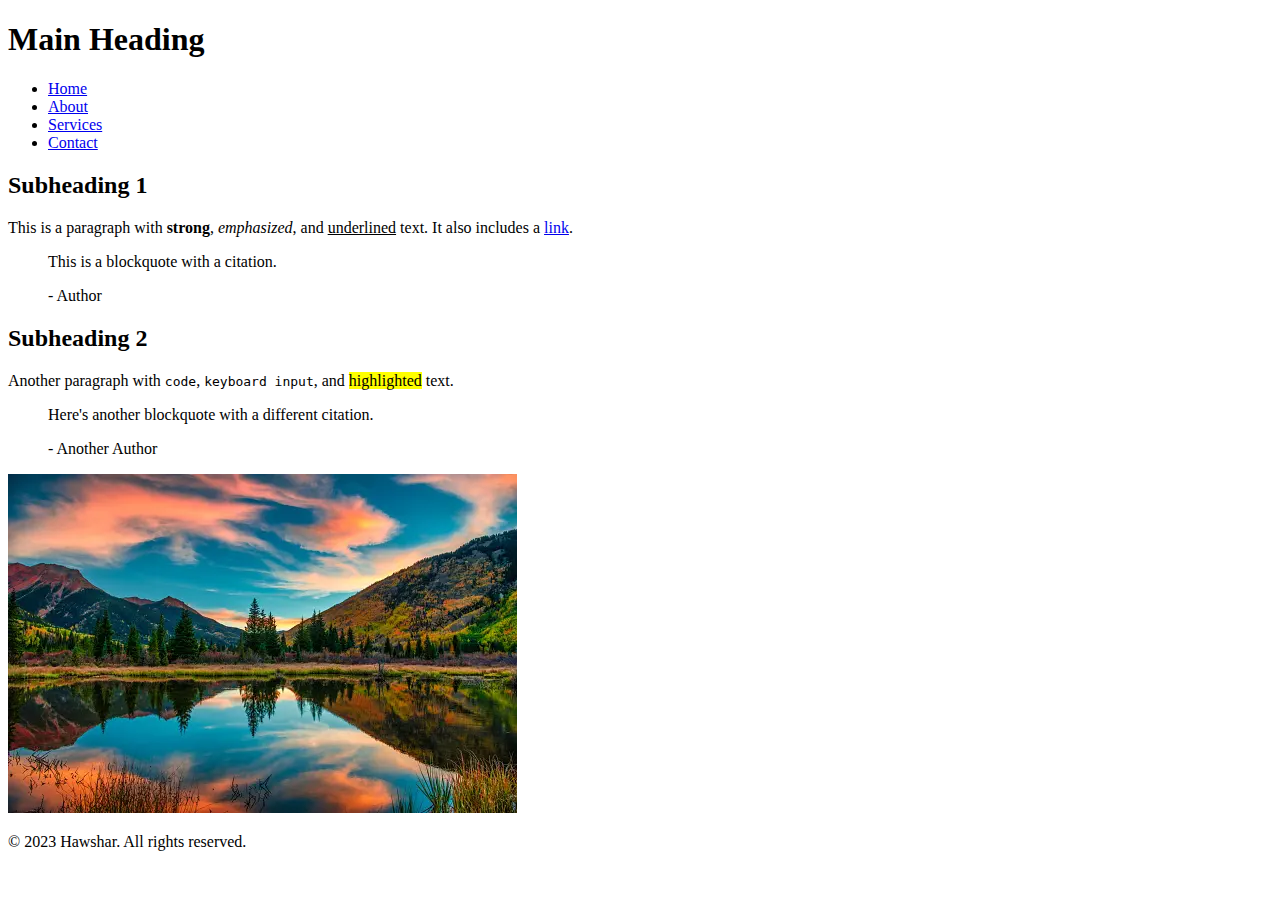
<file: rafik-hawshar_html1/index.html>
<!DOCTYPE html>
<html lang="en">
<head>
    <meta charset="UTF-8">
    <meta name="viewport" content="width=device-width, initial-scale=1.0">
    <title>HTML 1</title>
</head>
<body>
    <header>
        <h1>Main Heading</h1>
    </header>
    
    <nav>
        <ul>
            <li><a href="#">Home</a></li>
            <li><a href="#">About</a></li>
            <li><a href="#">Services</a></li>
            <li><a href="#">Contact</a></li>
        </ul>
    </nav>
    
    <main>
        <section>
            <h2>Subheading 1</h2>
            <p>This is a paragraph with <strong>strong</strong>, <em>emphasized</em>, and <u>underlined</u> text. It also includes a <a href="#">link</a>.</p>
            <blockquote>
                <p>This is a blockquote with a citation.</p>
                <footer>- Author</footer>
            </blockquote>
        </section>
        
        <section>
            <h2>Subheading 2</h2>
            <p>Another paragraph with <code>code</code>, <kbd>keyboard input</kbd>, and <mark>highlighted</mark> text.</p>
            <blockquote>
                <p>Here's another blockquote with a different citation.</p>
                <footer>- Another Author</footer>
            </blockquote>
        </section>
        <img src="landscape.png" alt="A beautifull landscape">
    </main>
    
    <footer>
        <p>&copy; 2023 Hawshar. All rights reserved.</p>
    </footer>
</body>
</html>
</file>
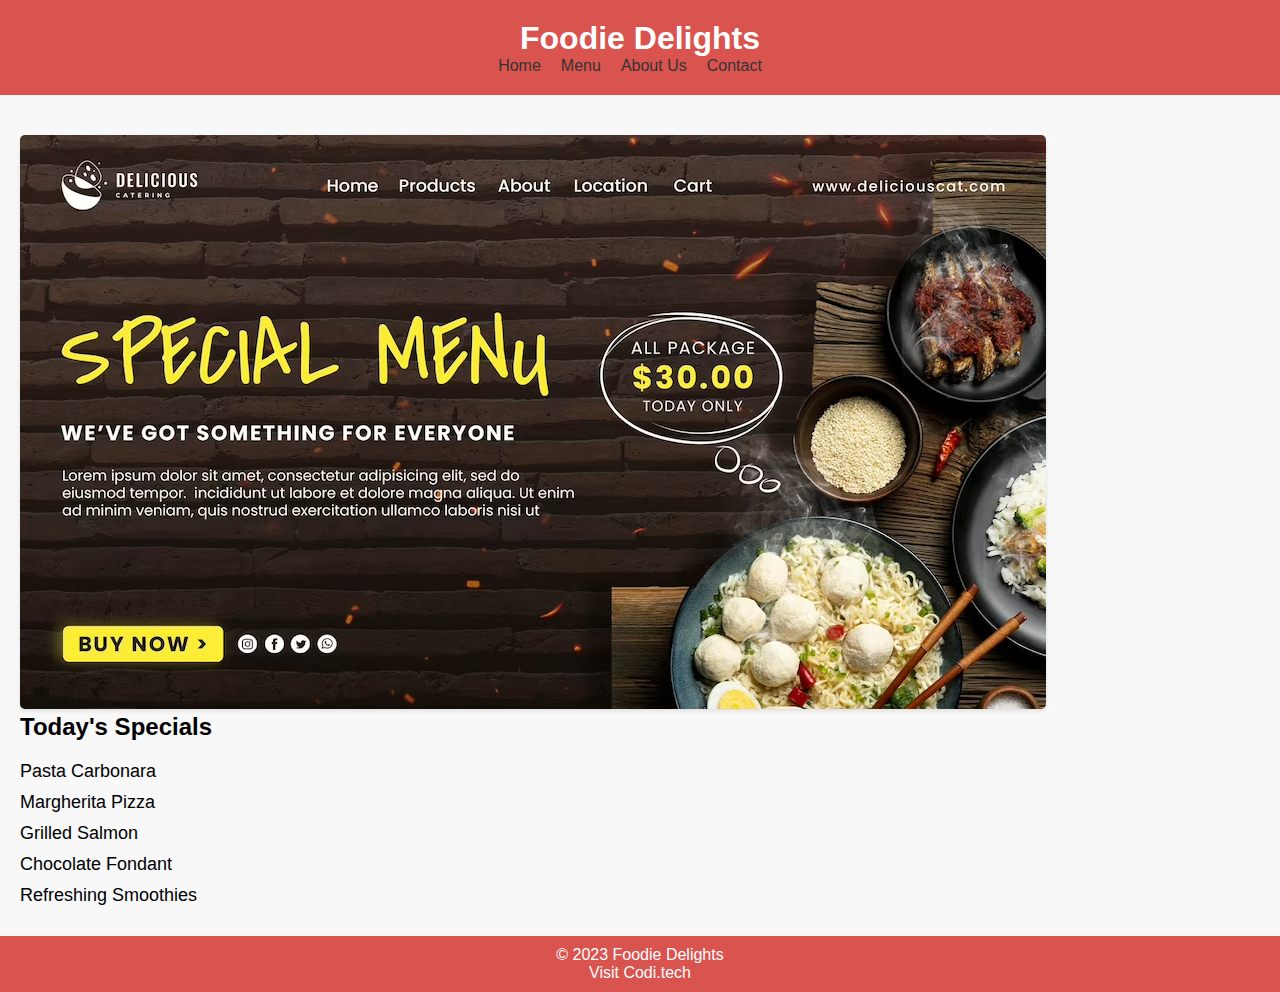
<file: rafik-hawshar_html2/index.html>
<!DOCTYPE html>
<html lang="en">
<head>
    <meta charset="UTF-8">
    <meta name="viewport" content="width=device-width, initial-scale=1.0">
    <link rel="stylesheet" href="style.css">
    <title>Foodie Delights</title>
</head>
<body>
    <header>
        <h1>Foodie Delights</h1>
        <nav>
            <ul class="menu">
                <li><a href="#">Home</a></li>
                <li><a href="#">Menu</a></li>
                <li><a href="#">About Us</a></li>
                <li><a href="#">Contact</a></li>
            </ul>
        </nav>
    </header>
    
    <main>
        <img src="menuu.png" alt="Delicious Food">
        <h2>Today's Specials</h2>
        <ul class="specials-list">
            <li>Pasta Carbonara</li>
            <li>Margherita Pizza</li>
            <li>Grilled Salmon</li>
            <li>Chocolate Fondant</li>
            <li>Refreshing Smoothies</li>
        </ul>
    </main>
    
    <footer>
        <p>&copy; 2023 Foodie Delights</p>
        <ul class="footer-list">
            <li><a href="https://codi.tech">Visit Codi.tech</a></li>
        </ul>
    </footer>
</body>
</html>
</file>
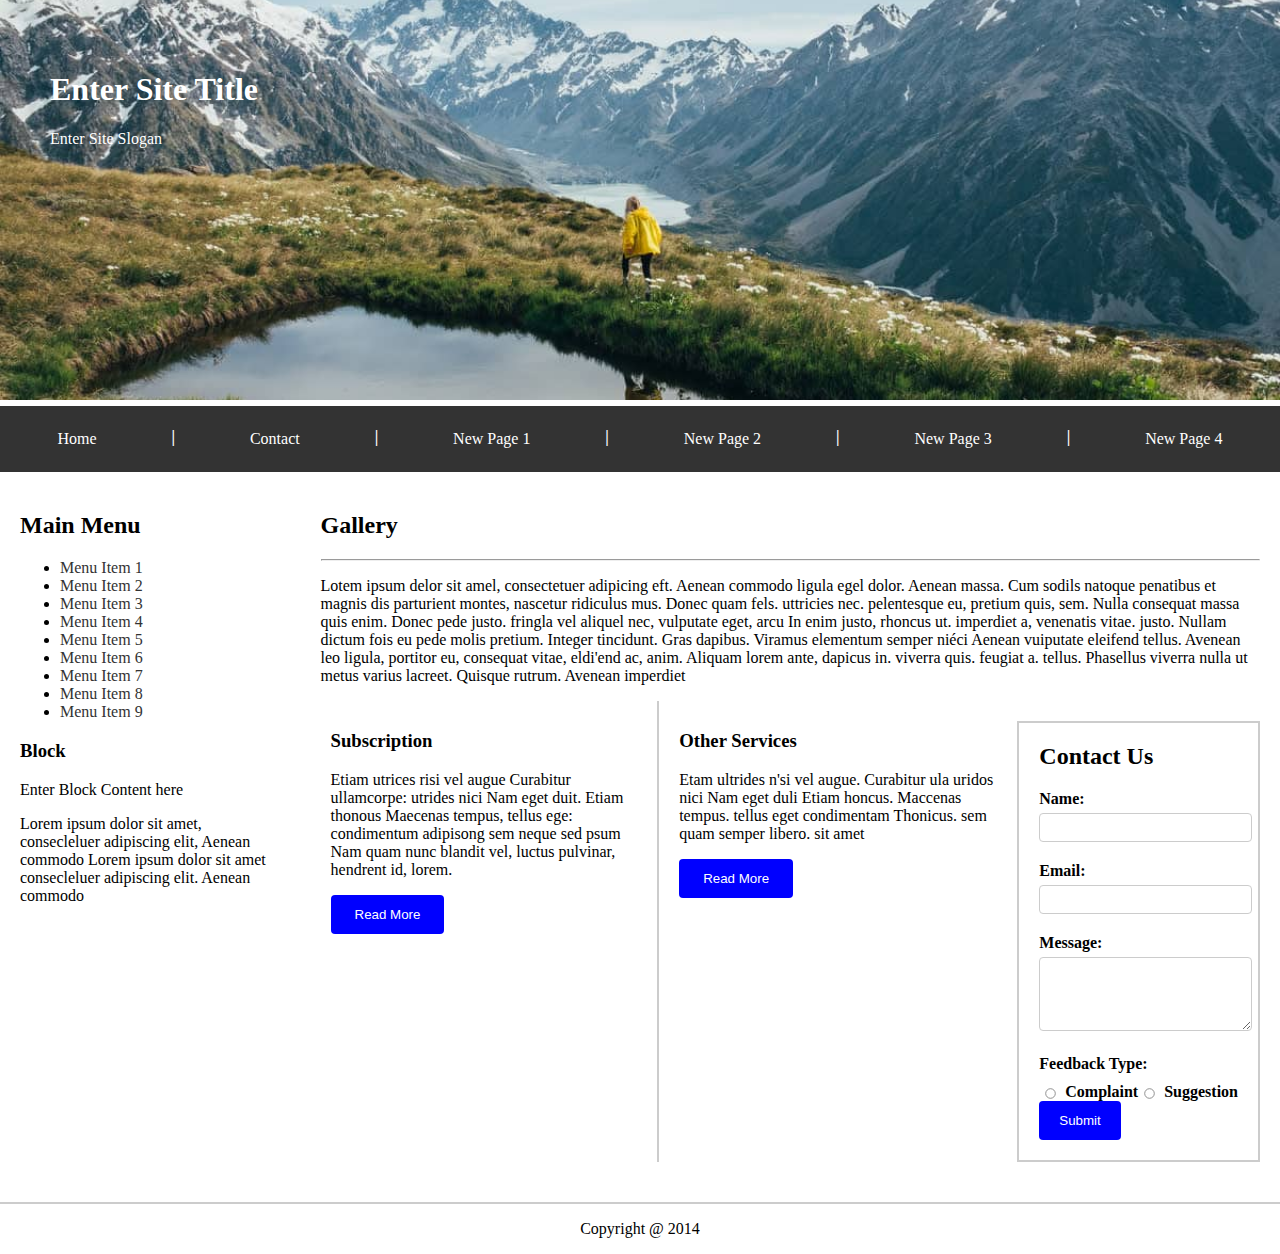
<file: rafik-hawshar_html3/index.html>
<!DOCTYPE html>
<html lang="en">
<head>
  <meta charset="UTF-8">
  <link rel="stylesheet" href="style.css">
  <title>Enter Site Title</title>
</head>
<body>

  <header>
    <h1>Enter Site Title</h1>
    <p>Enter Site Slogan</p>
  </header>

  <nav class="nav-container">
    <a class="nav-button" href="#home">Home </a> 
    <p class="p">|</p>
    <a class="nav-button" href="#contact">Contact</a>
    <p class="p">|</p>
    <a class="nav-button" href="#newPage1">New Page 1</a>
    <p class="p">|</p>
    <a class="nav-button" href="#newPage2">New Page 2</a>
    <p class="p">|</p>
    <a class="nav-button" href="#newPage3">New Page 3</a>
    <p class="p">|</p>
    <a class="nav-button" href="#newPage4">New Page 4</a>
  </nav>

  <div class="main-body">
    <div class="left-column">
      <h2>Main Menu</h2>
      <ul>
        <li><a href="#menuItem1">Menu Item 1</a></li>
        <li><a href="#menuItem2">Menu Item 2</a></li>
        <li><a href="#menuItem3">Menu Item 3</a></li>
        <li><a href="#menuItem4">Menu Item 4</a></li>
        <li><a href="#menuItem5">Menu Item 5</a></li>
        <li><a href="#menuItem6">Menu Item 6</a></li>
        <li><a href="#menuItem7">Menu Item 7</a></li>
        <li><a href="#menuItem8">Menu Item 8</a></li>
        <li><a href="#menuItem9">Menu Item 9</a></li>
        
      </ul>
      <h3>Block</h3>
      <p>Enter Block Content here</p>
      <p>Lorem ipsum dolor sit amet, consecleluer adipiscing elit, Aenean commodo Lorem ipsum dolor sit amet consecleluer adipiscing elit. Aenean commodo</p>
    </div>

    <div class="right-column">
      <h2>Gallery</h2>
      <hr>
      <p>Lotem ipsum delor sit amel, consectetuer adipicing eft. Aenean commodo ligula egel dolor. Aenean massa.
        Cum sodils natoque penatibus et magnis dis parturient montes, nascetur ridiculus mus. Donec quam fels.
        uttricies nec. pelentesque eu, pretium quis, sem. Nulla consequat massa quis enim. Donec pede justo. fringla
        vel aliquel nec, vulputate eget, arcu In enim justo, rhoncus ut. imperdiet a, venenatis vitae. justo. Nullam dictum
        fois eu pede molis pretium. Integer tincidunt. Gras dapibus. Viramus elementum semper niéci Aenean vuiputate
        eleifend tellus. Avenean leo ligula, portitor eu, consequat vitae, eldi'end ac, anim. Aliquam lorem ante, dapicus in.
        viverra quis. feugiat a. tellus. Phasellus viverra nulla ut metus varius lacreet. Quisque rutrum. Avenean imperdiet</p>

      <div class="horizontal-container">
        <div class="subscription">
          <h3>Subscription</h3>
          <p>Etiam utrices risi vel augue Curabitur ullamcorpe:
            utrides nici Nam eget duit. Etiam thonous
            Maecenas tempus, tellus ege: condimentum
            adipisong sem neque sed psum Nam quam nunc
            blandit vel, luctus pulvinar, hendrent id, lorem.</p>
          <button>Read More</button>
        </div>

        <div class="other-services">
          <h3>Other Services</h3>
          <p>Etam ultrides n'si vel augue. Curabitur ula
            uridos nici Nam eget duli Etiam honcus.
            Maccenas tempus. tellus eget condimentam
            Thonicus. sem quam semper libero. sit amet</p>
          <button>Read More</button>
        </div>

        <div class="contact-form">
          <h2>Contact Us</h2>
          <form action="#" method="post">
            <label for="name">Name:</label>
            <input type="text" id="name" name="name" required><br>
        
            <label for="email">Email:</label>
            <input type="email" id="email" name="email" required><br>
        
            <label for="message">Message:</label>
            <textarea id="message" name="message" rows="4" required></textarea><br>
        
            <label>Feedback Type:</label>
            <div class="feedback-options">
              <input type="radio" id="complaint" name="feedbackType" value="complaint">
              <label class="radio-label" for="complaint">Complaint</label>
              <input type="radio" id="suggestion" name="feedbackType" value="suggestion">
              <label class="radio-label" for="suggestion">Suggestion</label>
            </div>
        
            <input type="submit" value="Submit">
          </form>
        </div>
        </div>
        </div>
      </div>
    </div>
  </div>



  
  <footer>
    <p>Copyright @ 2014</p>
  </footer>

</body>
</html>
</file>
<file: rafik-hawshar_html2/style.css>
* {
    margin: 0;
    padding: 0;
    box-sizing: border-box;
}

body {
    font-family: Arial, sans-serif;
    background-color: #f8f8f8;
}

header {
    background-color: #d9534f;
    color: #fff;
    padding: 20px;
    text-align: center;
}

.menu {
    list-style: none;
    padding: 0;
    display: flex;
    justify-content: center;
}

.menu li {
    margin-right: 20px;
}

.menu li a {
    text-decoration: none;
    color: #333;
}

main {
    padding: 20px;
}

main img {
    max-width: 100%;
    height: auto;
    margin-top: 20px;
    border-radius: 5px;
    box-shadow: 0 2px 4px rgba(0, 0, 0, 0.1);
}

.specials-list {
    list-style: none;
    padding: 0;
    font-size: 18px;
    margin-top: 20px;
}

.specials-list li {
    margin-bottom: 10px;
}

footer {
    background-color: #d9534f;
    color: #fff;
    text-align: center;
    padding: 10px 0;
}

.footer-list {
    list-style: none;
    padding: 0;
}

.footer-list li a {
    text-decoration: none;
    color: #fff;
}
</file>
<file: rafik-hawshar_html3/style.css>
body{
    margin:0;
}
header {
    background-image: url('landscape-photo.jpg');
    background-size: cover;
    background-repeat: no-repeat;
    background-position: center;
    color: white;
    text-align: left;
    padding: 50px;
    height: 300px;
    margin-bottom: 0.5%;
  }

  .nav-container {
    display: flex;
    justify-content: space-around;
    background-color: #333;
    padding: 10px;
  }
  
  .nav-button {
    color: white;
    text-decoration: none;
    padding: 14px 20px;
    text-align: center;
  }
  
  .nav-button:hover {
    background-color: #555;
  }
  
  .main-body {
    display: flex;
    gap: 10px;
  }
  
  .left-column, .right-column {
    
    padding: 20px;
    margin: 0;
  }
  .left-column{
    width:20%;
  }
  .right-column{
    width: 75%
  }
  .horizontal-container {
    display: flex;
    justify-content: space-between;
    gap: 10px;
  }
  
  .subscription, .other-services {
    width: 48%;
    padding: 10px;
    box-sizing: border-box;
  }
  
  footer {
    text-align: center;
    margin-top: 20px;
  }
  
  .left-column ul li a {
    text-decoration: none;
    color: #333;
  }
  
  .left-column ul li a:hover {
    text-decoration: underline;
  }
  
  .left-column ul li:last-child {
    margin-bottom: 0;
  }

.divider {
    color: white;
    padding-left: 10px;
    padding-right: 10px;
  }
 .p {
    color : white;
    font-weight: bold;
    line-height: 10px;
 }
 .subscription {
    border-right: 2px solid #ccc;  
}


button {
    background-color: blue;  
    color: white; 
    padding: 12px 24px; 
    border: none; 
    border-radius: 4px;  
    cursor: pointer;  
}

button:hover {
    background-color: darkblue;  
}


footer {
    border-top: 2px solid #ccc;  
   
}

.contact-form {
    margin-top: 20px;
    padding: 20px;
   
    border: 2px solid #ccc; 
  }
  
  .contact-form h2 {
    margin-top: 0;
  }
  
  .contact-form label {
    font-weight: bold;
    
  }
  
  .contact-form input[type="text"],
  .contact-form input[type="email"],
  .contact-form textarea {
    width: 100%;
    padding: 6px;
    margin: 5px 0 20px 0;
    display: inline-block;
    border: 1px solid #ccc;
    border-radius: 4px;
  }
  
  .contact-form input[type="submit"] {
    background-color: blue;
    color: white;
    padding: 12px 20px;
    border: none;
    border-radius: 4px;
    cursor: pointer;
  }
  
  .contact-form input[type="submit"]:hover {
    background-color: darkblue;
  }
  .feedback-options {
    display: flex;
    align-items: center;
    margin-top: 10px;
  }
  
  .radio-label {
    margin-left: 5px;
  }
  
  
  input[type="radio"] {
    transform: scale(0.8); 
  }
</file>
